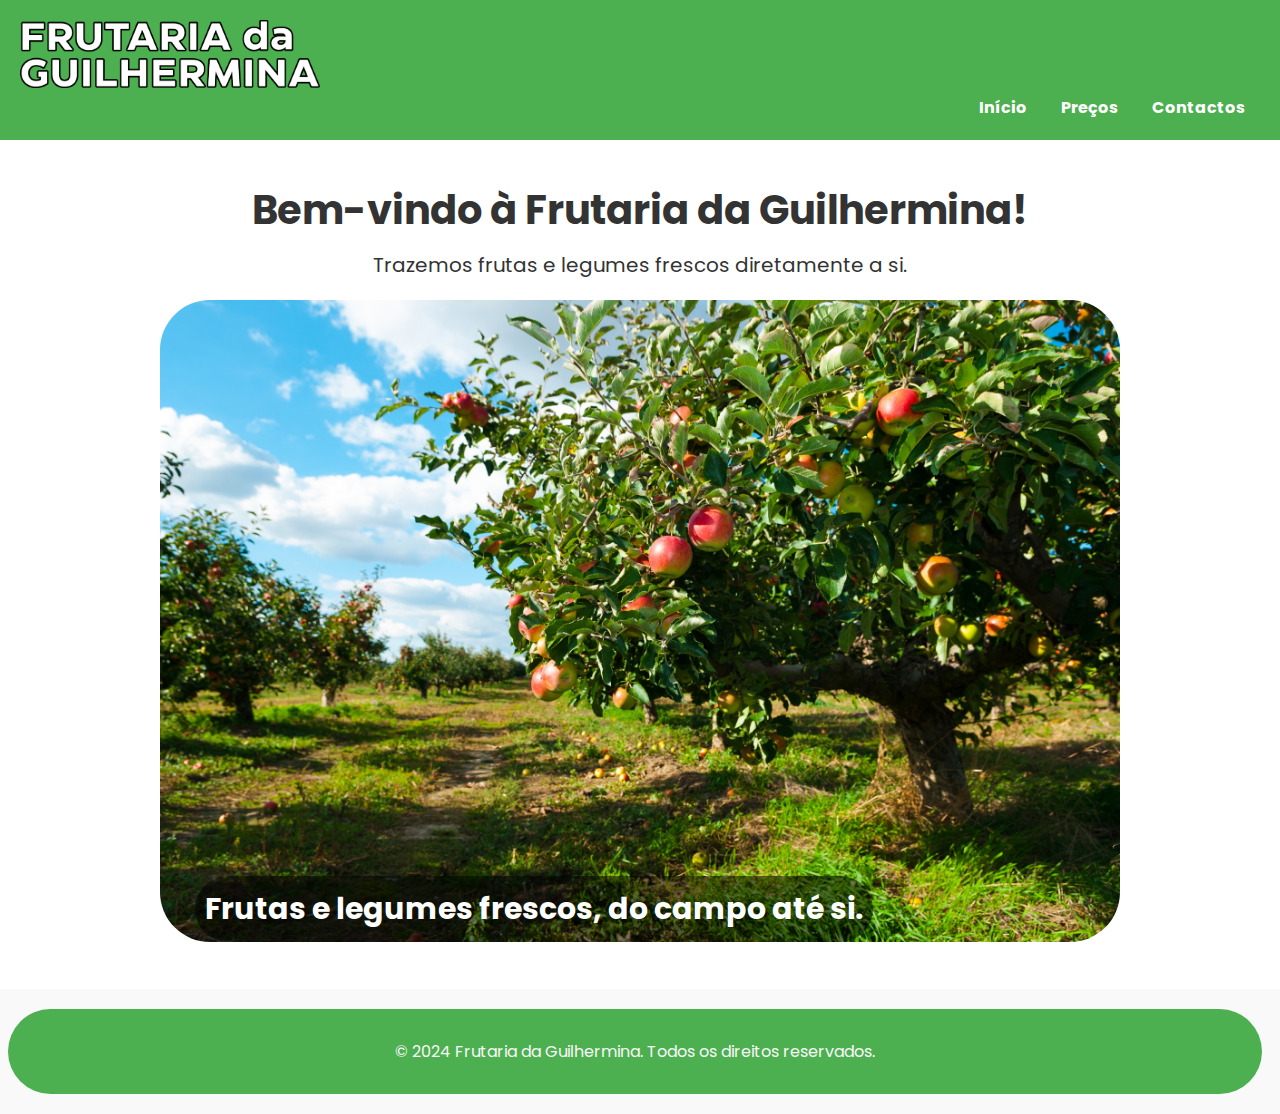
<file: index.html>
<!DOCTYPE html>
<html lang="pt">
<head>
    <meta charset="UTF-8">
    <meta name="viewport" content="width=device-width, initial-scale=1.0">
    <title>Frutaria da Guilhermina</title>
    <link rel="stylesheet" href="style.css">
    <link rel="shortcut icon" placeholder="img/favicon" href="cesto.jpg">

    
</head>
<body>
    <header>
        <div class="logo">
            <a href="index.html"><img src="frutaria_da_guilhermina.png" alt="Logótipo da Frutaria da Guilhermina"></a>
        </div>
        <nav>
            <!--Menu website-->
            <ul>
                <li><a href="index.html">Início</a></li>
                <li><a href="precos.html">Preços</a></li>
                <li><a href="contactos.html">Contactos</a></li>
            </ul>
        </nav>
    </header>

    <!--Secção hero-->

    <section class="hero">
        <h2>Bem-vindo à Frutaria da Guilhermina!</h2>
        <p>Trazemos frutas e legumes frescos diretamente a si.</p>
        <div class="slideshow-container">
            <!-- Slides -->
            <div class="slide active">
                <img src="arvores-campo.jpg" alt="Árvores de fruto no campo" style="width:80%; border-radius: 50px;">
                <div class="text">Frutas e legumes frescos, do campo até si.</div>
            </div> 
            
            <div class="slide">
                <img src="frutas.jpg" alt="Seleção de frutas e vegetais frescos" style="width:80%; border-radius: 50px;">
                <div class="text">Tudo ao melhor preço</div>
            </div>
    
    
            <div class="slide">
                <img src="mercado.jpg" alt="Banca do Mercado do Feijó" style="width:80%; border-radius: 50px;">
                <div class="text">Venha-nos visitar ao Mercado do Feijó.</div>
            </div>
    
           
        </div>
    
    </section>
    <footer>
        <p>&copy; 2024 Frutaria da Guilhermina. Todos os direitos reservados.</p>
    </footer>
    <script src="script.js"></script>
</body>
</html>
</file>
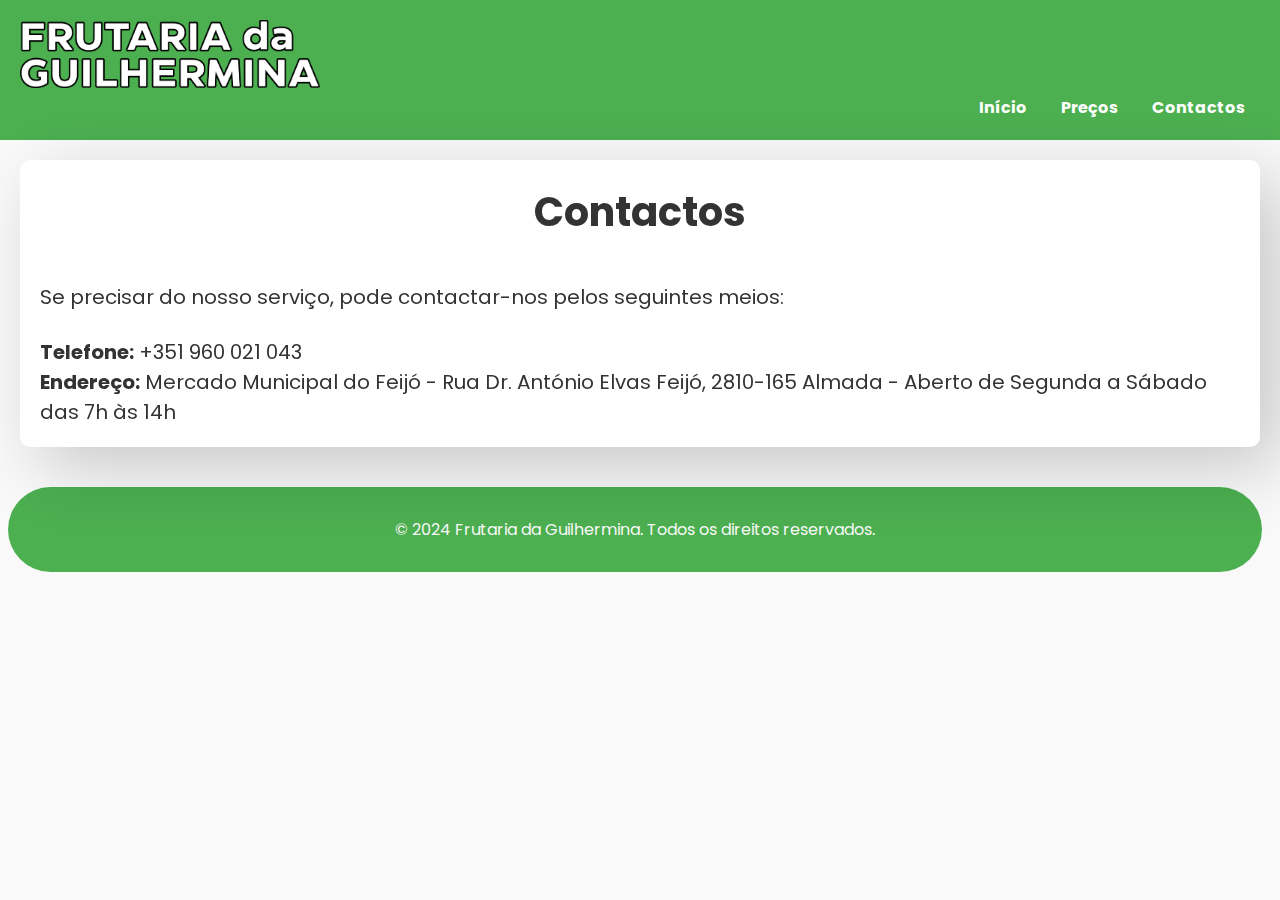
<file: contactos.html>
<!DOCTYPE html>
<html lang="pt">
<head>
    <meta charset="UTF-8">
    <meta name="viewport" content="width=device-width, initial-scale=1.0">
    <title>Contactos - Frutaria da Guilhermina</title>
    <link rel="stylesheet" href="style.css">
</head>
<body>
    <header>
        <div class="logo">
            <a href="index.html"><img src="frutaria_da_guilhermina.png" alt="Logótipo da Frutaria da Guilhermina"></a>
        </div>
        <nav>
            <ul>
                <li><a href="index.html">Início</a></li>
                <li><a href="precos.html">Preços</a></li>
                <li><a href="contactos.html">Contactos</a></li>
            </ul>
        </nav>
    </header>
    <section class="contact-form">
        <h2>Contactos</h2>
        <p>Se precisar do nosso serviço, pode contactar-nos pelos seguintes meios:</p>
        <br>
        <p><strong>Telefone:</strong> +351 960 021 043</p>
        <p><strong>Endereço:</strong> Mercado Municipal do Feijó - Rua Dr. António Elvas Feijó, 2810-165 Almada - Aberto de Segunda a Sábado das 7h às 14h</p>
    </section>
    <footer>
        <p>&copy; 2024 Frutaria da Guilhermina. Todos os direitos reservados.</p>
    </footer>
</body>
</html>
</file>
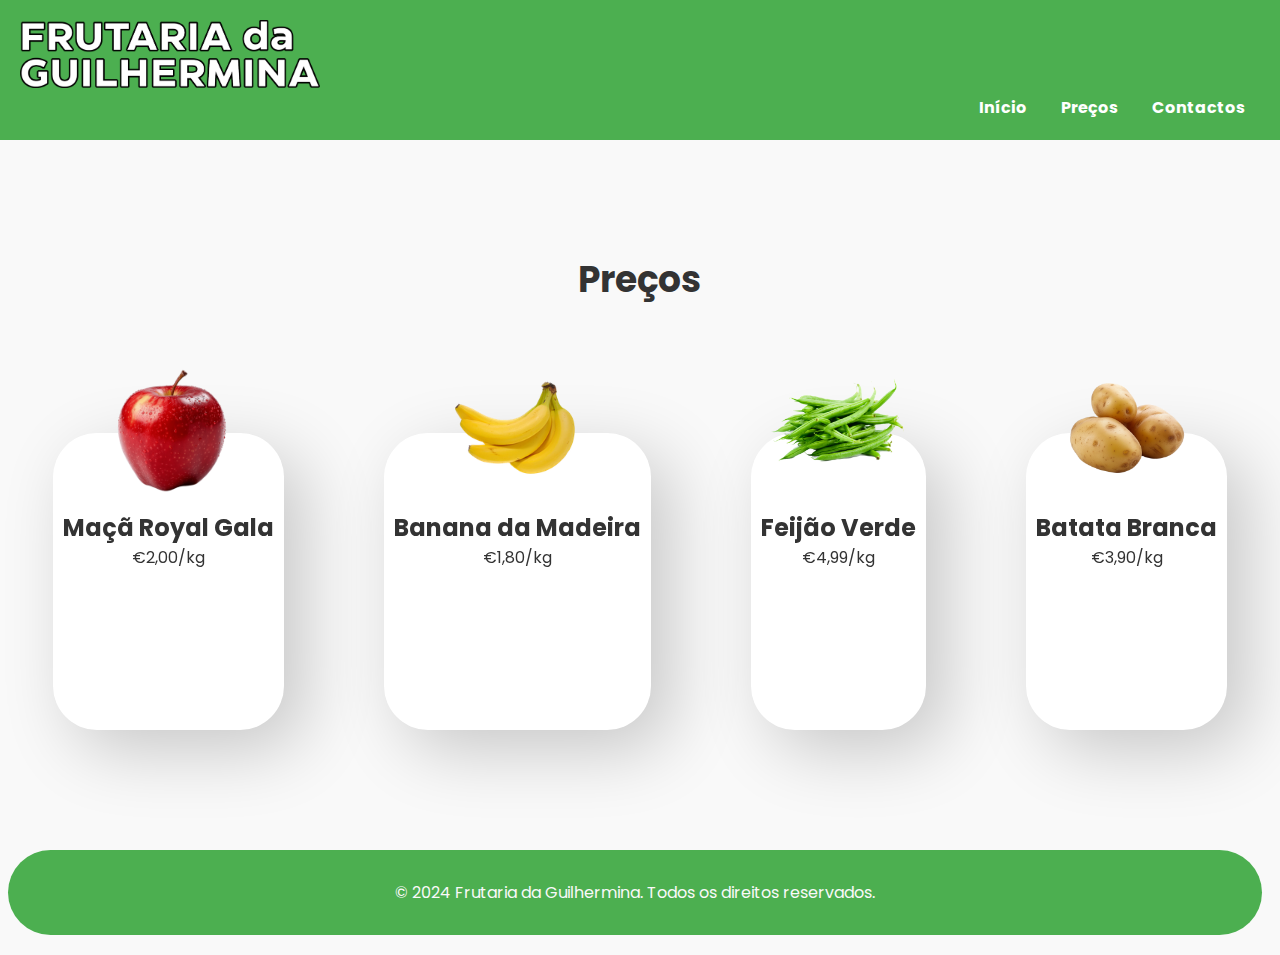
<file: precos.html>
<!DOCTYPE html>
<html lang="pt">
<head>
    <meta charset="UTF-8">
    <meta name="viewport" content="width=device-width, initial-scale=1.0">
    <title>Preços - Frutaria da Guilhermina</title>
    <link rel="stylesheet" href="style.css">
</head>
<body>
    <header>
        <div class="logo">
            <a href="index.html"><img src="frutaria_da_guilhermina.png" alt="Logótipo da Frutaria da Guilhermina"></a>
        </div>
        <nav>
            <ul>
                <li><a href="index.html">Início</a></li>
                <li><a href="precos.html">Preços</a></li>
                <li><a href="contactos.html">Contactos</a></li>
            </ul>
        </nav>
    </header>
                
                <div class="página4">
                        
                        <div class="testemunhospage">
                    
                             <div class="price-list">
                                <h2>Preços</h2>
                            </div>
                    
                            <div class="imgtestemunhos">
                                <article class="testemunho1">
                                    <div class="work8">
                                        <figure>
                                            <img src="maça.png">
                                        </figure>
                                    <div class="overlay5">
                                        <h2>Maçã Royal Gala</h2>
                                        <p>€2,00/kg<p>
                                    </div>
                                </div>
                            </article>
                        
                                <article class="testemunho1">
                                    <div class="work8">
                                <figure>
                                    <img src="banana.png">
                                </figure>
                                <div class="overlay6">
                                    <h2>Banana da Madeira</h2>
                                    <p>€1,80/kg</p>
                                </div>
                            </div>
                        </article>
                        
                        <article class="testemunho1">
                            <div class="work8">
                            <figure>
                                    <img src="feijao-verde.png">
                                </figure>
                            <div class="overlay7">
                                <h2>Feijão Verde</h2>
                                <p>€4,99/kg</p>
                            </div>
                        </div>
                        </article>

                            <article class="testemunho1">
                                <div class="work8">
                                <figure>
                                        <img src="batata.png">
                                    </figure>
                                <div class="overlay7">
                                    <h2>Batata Branca</h2>
                                    <p>€3,90/kg</p>
                                </div>
                            </div>
                        </article>
                        </div>
                    </div>    
                </div>
            </div>
        </div>
                
    </section>
    <footer>
        <p>&copy; 2024 Frutaria da Guilhermina. Todos os direitos reservados.</p>
    </footer>
</body>
</html>
</file>
<file: style.css>
@import url('https://fonts.googleapis.com/css2?family=Poppins:ital,wght@0,100;0,200;0,300;0,400;0,500;0,600;0,700;0,800;0,900;1,100;1,200;1,300;1,400;1,500;1,600;1,700;1,800;1,900&family=Source+Sans+3:wght@200;300;500;600;700;800&display=swap');

/* Reset de margens e paddings */
* {
    margin: 0;
    padding: 0;
    box-sizing: border-box;
}


/* Corpo do site */
body {
    font-family: "Poppins", sans-serif;
    background-color: #f9f9f9;
    color: #333;
}

/* Cabeçalho */
header {
    background-color: #4CAF50;
    color: white;
    padding: 20px;
    text-align: left;
}

header .logo h1 {
    margin: 0;
    margin-left:10px;
}

.logo img{
    width:300px;
    padding-bottom:-100px;
}

header nav ul {
    list-style-type: none;
    padding: 0;
    text-align: right;
}

header nav ul li {
    display: inline;
    margin:0 15px;
}

header nav ul li a {
    color: white;
    text-decoration: none;
    font-weight: bold;
}


header nav ul li a:hover {
    color: #c9f1cb;
}

/* Secção hero */
.hero {
    background-color: #fff;
    padding: 40px;
    text-align: center;
}

.hero h2 {
    font-size: 40px;
    margin-bottom: 10px;
}

.hero p {
    font-size:20px;
    margin-bottom:20px;
}

.slideshow-container {
    position: relative;
    max-width: 100%;
    margin: auto;
}

.slide {
    display: none;
    width: 100%;
}

.active {
    display: block;
}

.text {
    position:absolute;
    bottom:7px;
    left: 155px;
    color: white;
    font-size: 30px;
    font-weight: bold;
    background-color: rgba(0, 0, 0, 0.5);
    padding: 10px;
    border-radius:50px;
}

/* Secção de preços */

  .imgtestemunhos{
      gap: 100px;
      display: flex;
      flex-direction: row;
      justify-content: center;
      text-align: center;
      margin-top: 126px;
   
  }
  
  .imgtestemunhos article {
      border-radius: 44px;
      margin-bottom: 100px;
  }
  
  .imgtestemunhos img {
      width: 150px;
      height:150px;
      margin-top: -137px;
  }
  
  .testemunho1{
      background-color: #FFF;
      padding: 50px 10px;
      margin-bottom: 0;
      display: inline;
      flex-direction: row;
      align-items: center;
      justify-content: center;
      height: auto;
      border-top:2px solid rgba(255, 255, 255, 0.5);
      backdrop-filter:blur(4px);
      box-shadow:20px 20px 70px rgb(0, 0, 0, 0.2);
  }
  
  .testemunhospage {
      padding-top: 100px;
  }
  
  .price-list {
      text-align: center;
      font-size: 1.5em;
      padding-top: 0.5em;
  }
  
  .work8 {
      margin-bottom: 110px;
  }
  
  
/* Contactos */
.contact-form {
    background-color: #fff;
    padding: 20px;
    margin: 20px;
    border-top:2px solid rgba(255, 255, 255, 0.5);
    backdrop-filter:blur(4px);
    box-shadow:20px 20px 70px rgb(0, 0, 0, 0.2);
    border-radius:10px;
}

.contact-form h2 {
    font-size:40px;
    margin-bottom: 40px;
    text-align:center;
}

.contact-form p{
    font-size:20px;
}

/* Footer */
footer {
    background-color: #4CAF50;
    color:#f9f9f9;
    float:left;
    text-align: center;
    padding: 30px;
    margin-left:8px;
    margin-top:20px;
    margin-bottom:20px;
    bottom:15px;
    width: 98%;
    border-radius:50px;
}

/*Media query*/

@media (min-width:350px) and (max-width: 1200px) {
    .imgtestemunhos {
        display:flex;
        flex-direction: column;
        align-items: center;
        margin-top: 126px;
      
    }
    
    .imgtestemunhos article {
        margin-bottom: 55px;
    }
    
    .testemunho1{
        width: 250px;
        height: 335px;
    }
    
    .testemunhos2{
        width: 250px;
        height: 335px;
    }
    
    .testemunhos3{
        width: 250px;
        height: 335px;
    }

    .logo img {
        width:200px;
    }
}


 @media(min-width: 350px) and (max-width:620px) {
    .text{
        width:50%;
        font-size:20px;
        left:50px;
    }
 }

 @media(min-width: 620px) and (max-width:720px) {
    .text{
        width:50%;
        font-size:20px;
        left:60px;
    }
 }

 @media(min-width: 720px) and (max-width:840px) {
    .text{
        width:50%;
        font-size:20px;
        left:70px;
    }
 }

 @media(min-width: 840px) and (max-width:1200px) {
    .text{
        font-size:25px;
        left:100px;
    }
 }
</file>
